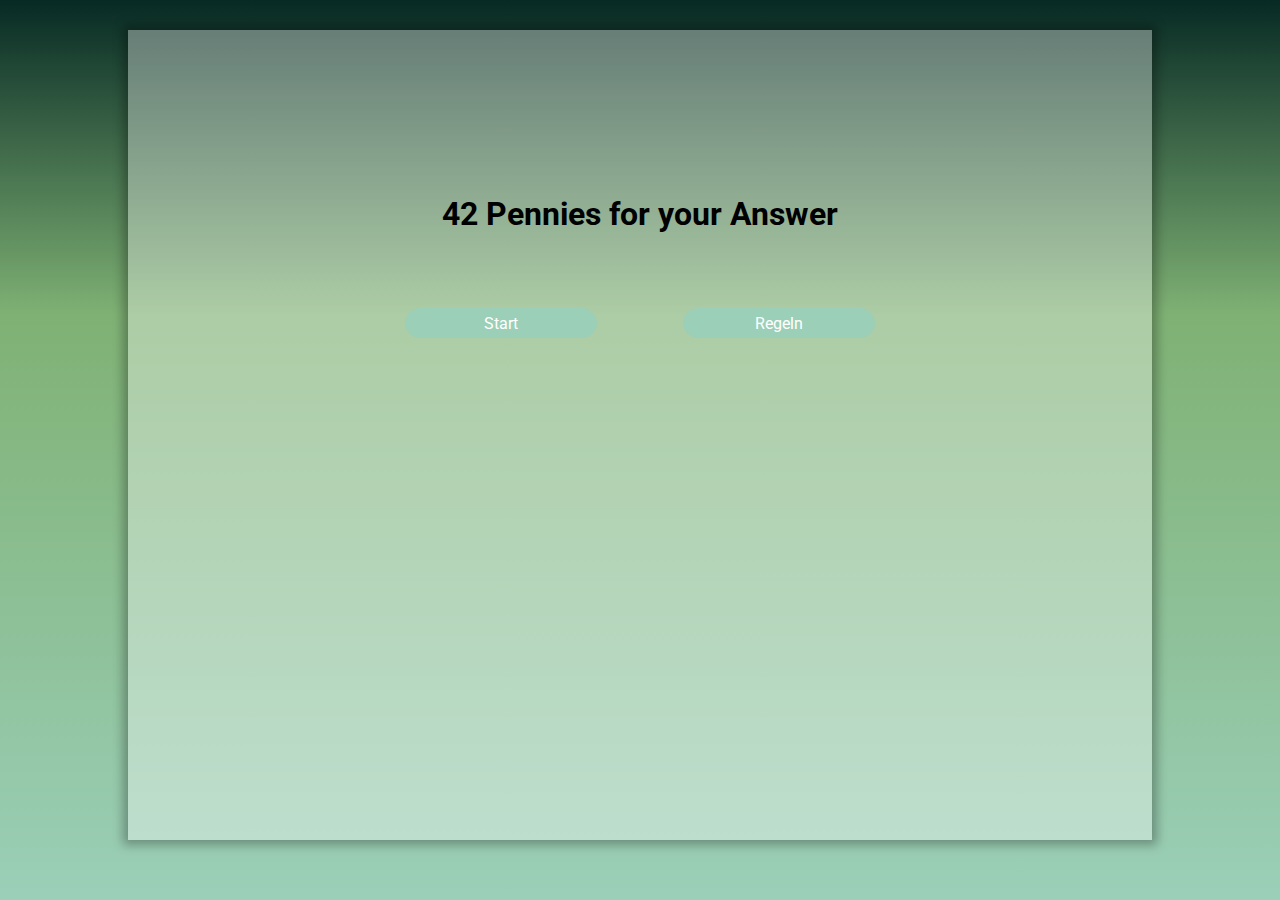
<file: index.html>
<!DOCTYPE html>
<html lang="en">
  <head>
    <meta charset="UTF-8" />
    <meta http-equiv="X-UA-Compatible" content="IE=edge" />
    <meta name="viewport" content="width=device-width, initial-scale=1.0" />
    <link rel="stylesheet" href="/css/style.css" />
    <link
      rel="stylesheet"
      href="https://cdnjs.cloudflare.com/ajax/libs/font-awesome/4.7.0/css/font-awesome.min.css"
    />
    <script src="/js/script.js" defer></script>
    <title>QuizHome</title>
  </head>
  <body>
    <div id="wrapper" class="wrapper">
      <h1>42 Pennies for your Answer</h1>
      <div id="btn-container">
        <button id="start" class="btn">
          <a href="/spielseite.html">Start</a>
        </button>
        <button id="regeln" class="btn">Regeln</button>
      </div>
      <div class="regel-container-passiv" id="regeln-container">
        <button id="close"><i class="fa fa-close"></i></button>
        <p>1. Es gibt 20 Fragen</p>
        <p>2. Nur eine Antwort kann gewählt werden</p>
        <p>3. Pro richtige Frage gibt es 1Punkt</p>
        <p>4. Pro falscher Frage gibt es -1 Punkte</p>
        <p>5. Klicken sie auf den "Weiter" Button um eine neue Frage zu erzeugen</p>
      </div>
    </div>
  </body>
</html>
</file>
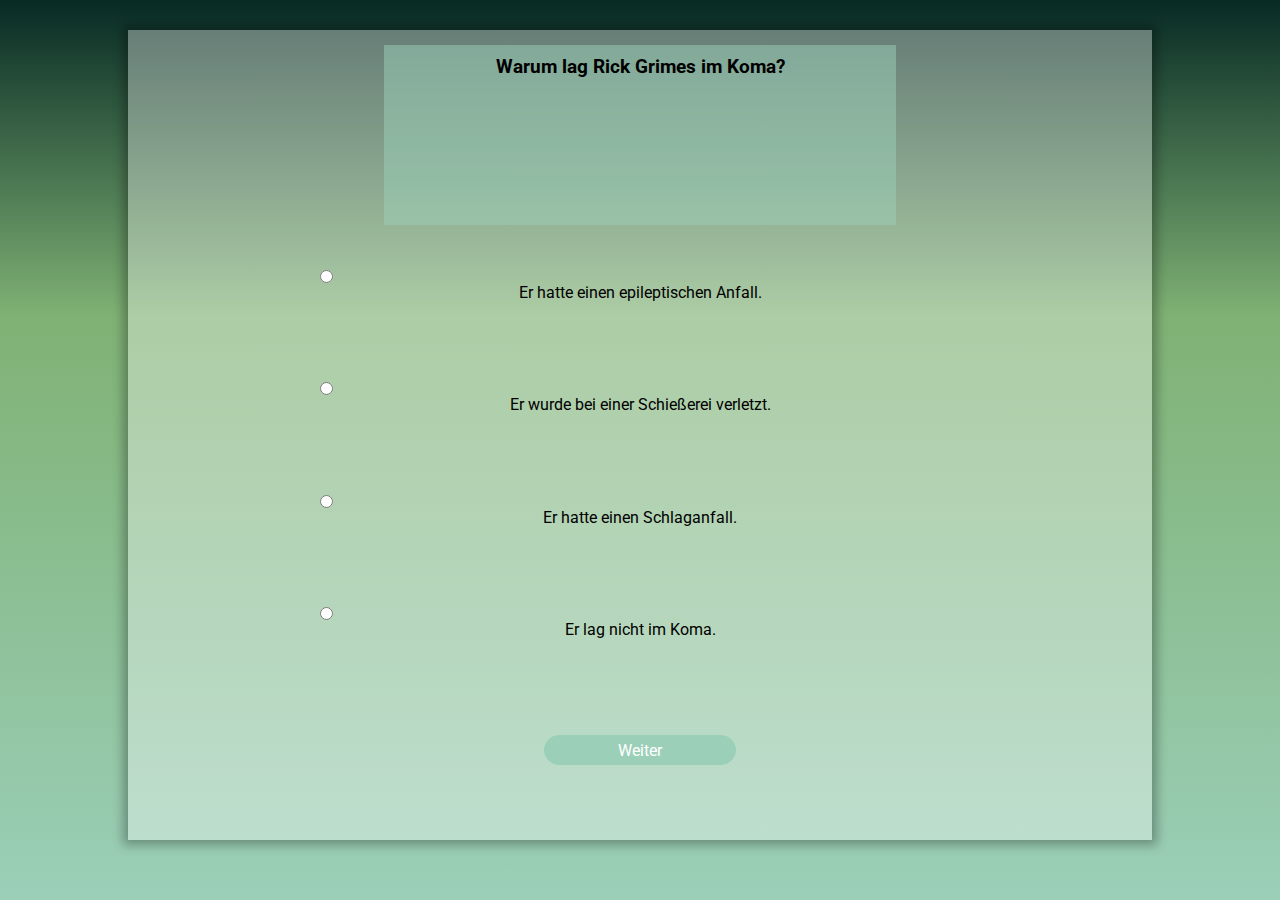
<file: spielseite.html>
<!DOCTYPE html>
<html lang="en">
  <head>
    <meta charset="UTF-8" />
    <meta http-equiv="X-UA-Compatible" content="IE=edge" />
    <meta name="viewport" content="width=device-width, initial-scale=1.0" />
    <link
      rel="stylesheet"
      href="https://cdnjs.cloudflare.com/ajax/libs/font-awesome/4.7.0/css/font-awesome.min.css"
    />
    <link rel="stylesheet" href="css/style.css" />
    <script src="js/app.js" defer></script>
    <title>QuizGame</title>
  </head>

  <body>
    <div id="wrapper-spielseite" class="wrapper">
      <!-- Wrapper des Spiels -->
      <div>
        <div id="quiz-header">
          <h2 id="question"></h2>
          <!--Hier kommt die Frage rein über Javascript-->
        </div>
      </div>

      <div id="answers">
        <!-- Antworten und Punkte zum wählen der Antwort -->
        <ul>
          <li>
            <input type="radio" id="a" name="answer" />
            <div class="label-container">
              <label for="a" id="a_text"></label>
              <!-- Antworten -->
            </div>
          </li>
          <li>
            <input type="radio" id="b" name="answer" />
            <div class="label-container">
              <label for="b" id="b_text"></label>
              <!-- Antworten -->
            </div>
          </li>
          <li>
            <input type="radio" id="c" name="answer" />
            <div class="label-container">
              <label for="c" id="c_text"></label>
              <!-- Antworten -->
            </div>
          </li>
          <li>
            <input type="radio" id="d" name="answer" />
            <div class="label-container">
              <label for="d" id="d_text"></label>
              <!-- Antworten -->
            </div>
          </li>
        </ul>
        <div id="btn-container">
          <button id="weiter" class="btn">Weiter</button>
        </div>
      </div>

      <!-- SpielEnde -->
      <div id="spielende" class="spielende-passiv">
        <h2><span id="sieg">&nbsp;</span></h2>
        <div id="ergebnis-container">
          <p>Richtige Antworten :<span id="correct"></span></p>
          <p>Punktzahl:<span id="punkte"></span></p>
          <button id="newGame" class="btn">NEUSTART</button>
          <button id="result-btn" class="btn">LÖSUNGEN</button>
        </div>
      </div>
      <!-- SpielEnde -->

      <!-- Lösungen -->
      <div id="loesungen" class="loesungen-passiv">
        <div id="result-frage">Frage</div>
        <div id="result-antwort">
          <div>Antwort1</div>
        </div>
        <button id="newGameResult">NEUSTART</button>
        <button id="nextQuestion">WEITER</button>
      </div>
      <!-- Lösungen -->
    </div>
  </body>
</html>
</file>
<file: css/style.css>
@import url("https://fonts.googleapis.com/css2?family=Roboto:ital,wght@0,400;0,500;0,700;0,900;1,400&display=swap");
/* Allgemein Style */
* {
  margin: 0;
  padding: 0;
  box-sizing: border-box;
  font-family: "Roboto", sans-serif;
}
html {
  height: 100%;
}
body {
  background: linear-gradient(
    180deg,
    rgba(7, 42, 36, 1) 0%,
    rgba(127, 177, 116, 1) 35%,
    rgba(155, 207, 184, 1) 100%
  );
  background-repeat: no-repeat;
}
a {
  text-decoration: none;
  color: white;
}

/* Allgemein Style */

/* Wrapper */
.wrapper {
  background-color: rgba(255, 255, 255, 0.355);
  width: 80vw;
  height: 90vh;
  margin: 30px auto;
  text-align: center;
  position: relative;
  box-shadow: 0 0 10px 5px rgba(0, 0, 0, 0.3);
  visibility: visible;
  padding: 15px;
  animation: myAnim 0.7s ease 0s 1 normal forwards;
}
@keyframes myAnim {
  0% {
    opacity: 0;
    transform: scale(0.6);
  }

  100% {
    opacity: 1;
    transform: scale(1);
  }
}

#wrapper h1 {
  padding-top: 150px;
}
/* Wrapper */

/* Buttons SpielSeite */
#btn-container {
  width: 50vw;
  height: 20vh;
  margin: 0 auto;
  display: flex;
  justify-content: space-evenly;
  align-items: center;
}
#start {
  width: 15vw;
  height: 30px;
  border-radius: 50px;
  border: solid 1px #9bcfb8;
  font-size: 1rem;
  background-color: #9bcfb8;
  color: white;
}
#start:hover {
  background-color: #072a24;
  cursor: pointer;
}
#regeln-btn {
  width: 15vw;
  height: 30px;
  border-radius: 50px;
  border: solid 1px #9bcfb8;
  font-size: 1rem;
  background-color: #9bcfb8;
  color: white;
}
#regeln-btn:hover {
  background-color: #072a24;
  cursor: pointer;
}
.btn {
  width: 15vw;
  height: 30px;
  border-radius: 50px;
  border: solid 1px #9bcfb8;
  font-size: 1rem;
  background-color: #9bcfb8;
  color: white;
  position: sticky;
}
.btn:hover {
  background-color: #072a24;
  cursor: pointer;
  transition: 0.5s;
  border: none;
}
/* Buttons SpielSeite */

/* POPUP Regeln Onclick visibility:visible; // Close Button oben rechts OnClick display:none; //  */
.regel-container-aktiv {
  background-color: #9bcfb8;
  width: 60vw;
  height: 50vh;
  line-height: 30px;
  padding-top: 40px;
  position: absolute;
  bottom: 20%;
  left: 12%;
  visibility: visible;
}
.regel-container-passiv {
  display: none;
}
#close {
  position: absolute;
  right: 3%;
  top: 3%;
  padding: 5px 5px;
  background-color: transparent;
  font-size: 1rem;
  border: none;
}
#close:hover {
  cursor: pointer;
}
/* POPUP Regeln */

/* Frage & Antwort Bereich */
#quiz-header {
  background-color: #9bcfb884;
  width: 40vw;
  height: 20vh;
  margin: 0 auto;
  padding-top: 10px;
}
#question {
  font-size: 1.2rem;
}
#answers {
  height: 45vh;
  width: 50vw;
  margin: 0 auto;
}
#answers ul {
  list-style: none;
  padding-left: 0;
  margin-left: 0;
  height: 100%;
  width: 100%;
  display: flex;
  flex-direction: column;
  justify-content: space-between;
  margin-top: 30px;
}
#answers ul label {
  padding-bottom: 50px;
}
#answers input[type="radio"] {
  display: flex;
  flex-direction: column;
  margin-top: 15px;
}
.label-container {
  display: flex;
  align-items: center;
  flex-direction: column;
  justify-content: space-evenly;
  height: 40px;
}
/* Frage & Antwort Bereich */

/* SPIELENDE nur bei beendigung des Spiels*/
.spielende-aktiv {
  background-color: #7fb174;
  width: 80vw;
  height: 90vh;
  line-height: 30px;
  padding-top: 40px;
  position: absolute;
  right: 0;
  bottom: 0;
  visibility: visible;
  color: white;
}
.spielende-passiv {
  display: none;
}
#btn-box {
  display: flex;
  justify-content: space-evenly;
  width: 100%;
}
.btn-ende {
  width: 13vw;
  height: 30px;
  border-radius: 50px;
  border: solid 1px #9bcfb8;
  font-size: 0.8rem;
  background-color: #9bcfb8;
  color: white;
  margin: 80px 15px;
}
.btn-ende:hover {
  background-color: #072a24;
  cursor: pointer;
  transition: 0.5s;
  border: none;
}
#ergebnis-container {
  position: absolute;
  bottom: 40%;
  padding-top: 15px;
  line-height: 60px;
  height: 130px;
  width: 100%;
  font-size: 1.5rem;
}
/* SPIELENDE */

/* Lösungsbereich */
.loesungen-aktiv {
  width: 90vw;
  height: 55vh;
  position: absolute;
  bottom: 40%;
  left: 0;
  visibility: visible;
  color: white;
}
.loesungen-passiv {
  display: none;
}
#result-frage {
  height: 25vh;
  width: 80vw;
  background-color: #9bcfb8;
  padding-top: 20px;
  font-size: 1.5rem;
}
#result-antwort {
  height: 66vh;
  width: 80vw;
  background-color: #689c97;
  padding-top: 50px;
  font-size: 1.5rem;
}
#nextQuestion {
  position: relative;
  bottom: 40%;
  right: 5%;
  width: 200px;
  background-color: #9bcfb8;
  border: none;
  color: white;
  border-radius: 50px;
  font-size: 1rem;
  padding: 10px;
}
#nextQuestion:hover {
  background-color: #072a24;
  cursor: pointer;
  transition: 0.5s;
  border: none;
}
#newGameResult {
  position: relative;
  bottom: 40%;
  right: 5%;
  width: 200px;
  background-color: #9bcfb8;
  border: none;
  color: white;
  border-radius: 50px;
  font-size: 1rem;
  padding: 10px;
}
#newGameResult:hover {
  background-color: #072a24;
  cursor: pointer;
  transition: 0.5s;
  border: none;
}
/* Lösungsbereich */

.icon-aktiv {
  font-size: 30px;
}
.icon-passiv {
  display: none;
}
</file>
